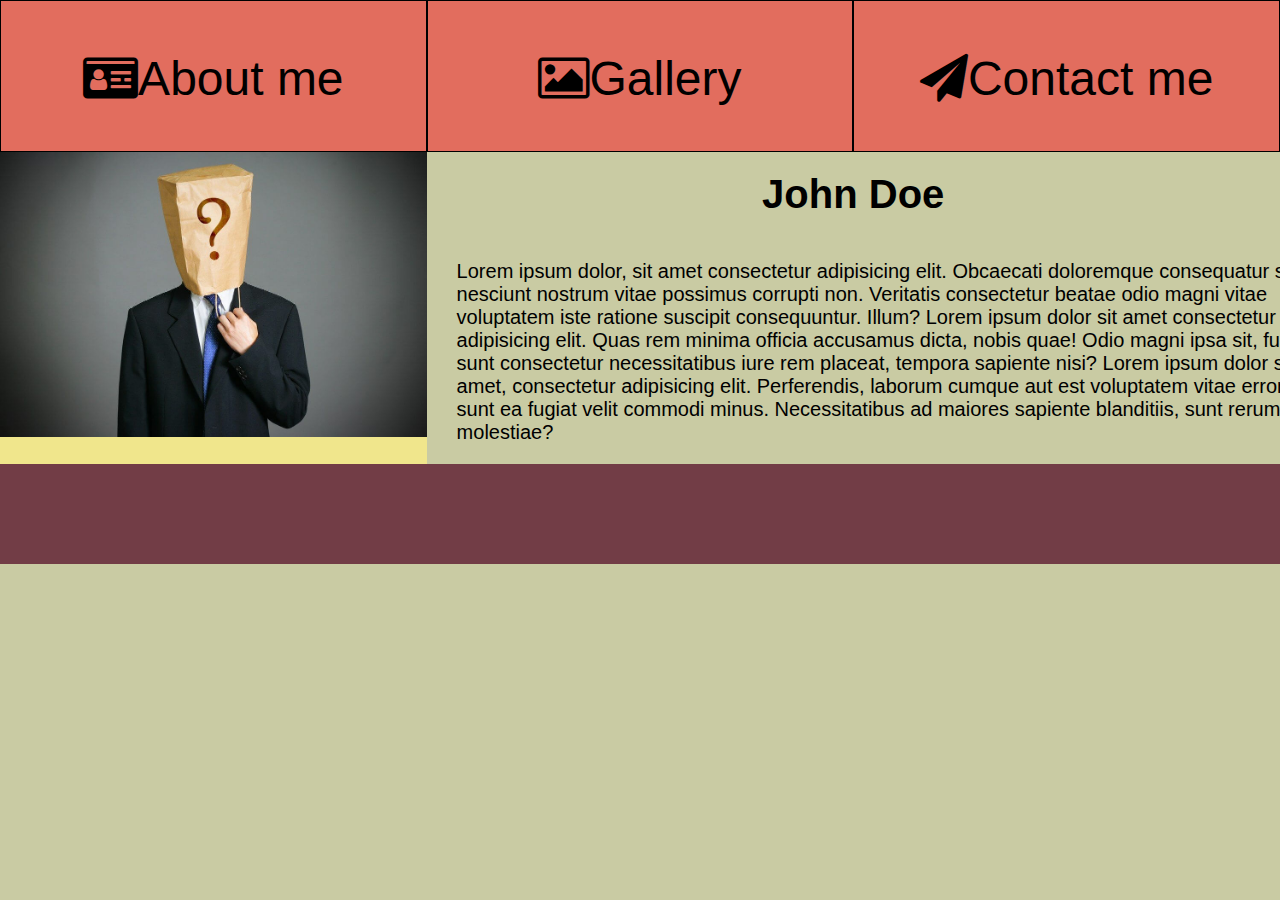
<file: index.html>
<!DOCTYPE html>
<html lang="pl">

<head>
    <!-- Required meta tags -->
    <meta charset="utf-8">
    <meta name="viewport" content="width=device-width, initial-scale=1, shrink-to-fit=no">
    <title>CodersCamp | Projekt 1 - HTML i CSS</title>
    <meta name="description" content="CodersCamp to darmowy, otwarty kurs programowania webowego we Wrocławiu. Sprawdź, czego nauczysz się na CodersCamp i spróbuj swoich sił w branży IT!">
    <link href="./styles/main.css" rel="stylesheet" type="text/css">
    <link rel="stylesheet" href="./styles/font-awesome-4.7.0/css/font-awesome.min.css">
</head>

<body>
    <div class="page">
        <header class="page-header"></header>
        <main class="page-content">
            <section class="grid">
                <div class="col-3">
                    <div class="card">
                        <a href ="./aboutme.html" class="subpage-title">
                            <i class="fa fa-id-card" aria-hidden="true"></i>About me
                        </a>
                    </div>
                </div>
                <div class="col-3">
                    <div class="card">
                        <a href ="./gallery.html" class="subpage-title">
                            <i class="fa fa-picture-o" aria-hidden="true"></i>Gallery
                        </a>                        
                    </div>
                </div>
                <div class="col-3">
                    <div class="card">
                        <a href ="./contactme.html" class="subpage-title">
                            <i class="fa fa-paper-plane" aria-hidden="true"></i>Contact me
                        </a>
                    </div>
                </div>
            </section>           
            <section class="grid">
                <section class="col-4 sidebar-left">
                    <img src="./images/profilepic.jpg">
                </section>
                <article class="col-8">
                    <h1 id="my_name">John Doe</h1>
                    <br>
                    <div>
                        <p class="paragraph">Lorem ipsum dolor, sit amet consectetur adipisicing elit. Obcaecati doloremque consequatur sed nesciunt nostrum vitae possimus corrupti non. Veritatis consectetur beatae odio magni vitae voluptatem iste ratione suscipit consequuntur. Illum? Lorem ipsum dolor sit amet consectetur adipisicing elit. Quas rem minima officia accusamus dicta, nobis quae! Odio magni ipsa sit, fuga, sunt consectetur necessitatibus iure rem placeat, tempora sapiente nisi? Lorem ipsum dolor sit amet, consectetur adipisicing elit. Perferendis, laborum cumque aut est voluptatem vitae error sunt ea fugiat velit commodi minus. Necessitatibus ad maiores sapiente blanditiis, sunt rerum molestiae?</p>
                    </div>
                </article>                
            </section>
            
        </main>
        <footer>
        </footer>
    </div>

</body>
</html>
</file>
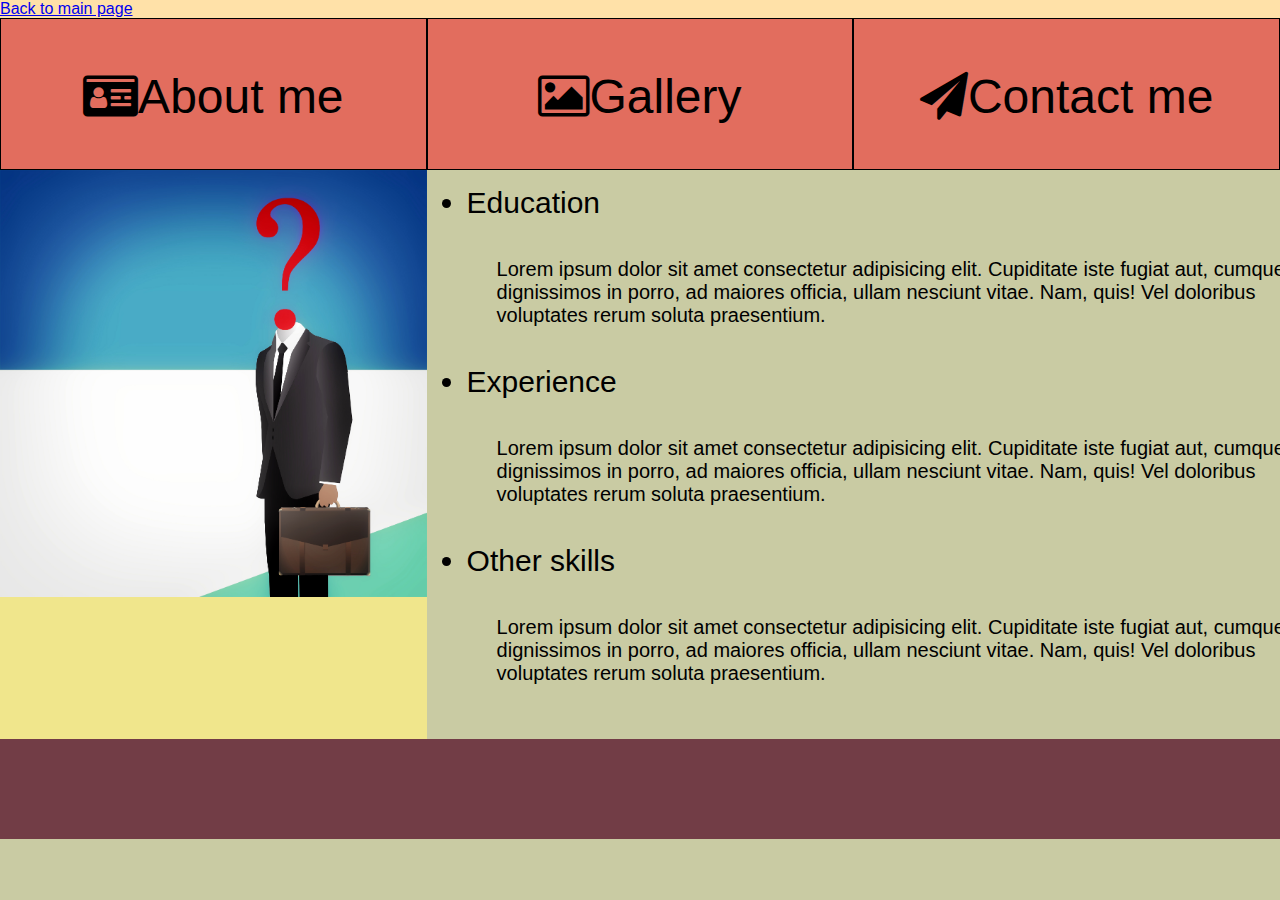
<file: aboutme.html>
<!DOCTYPE html>
<html lang="pl">

<head>
    <!-- Required meta tags -->
    <meta charset="utf-8">
    <meta name="viewport" content="width=device-width, initial-scale=1, shrink-to-fit=no">
    <title>CodersCamp | Projekt 1 - HTML i CSS</title>
    <meta name="description" content="CodersCamp to darmowy, otwarty kurs programowania webowego we Wrocławiu. Sprawdź, czego nauczysz się na CodersCamp i spróbuj swoich sił w branży IT!">
    <link href="./styles/main.css" rel="stylesheet" type="text/css">
    <link rel="stylesheet" href="./styles/font-awesome-4.7.0/css/font-awesome.min.css">
</head>

<body>
    <div class="page">
        <header class="page-header"><a href=./index.html>Back to main page</a></header>
        <main class="page-content">
            <section class="grid">
                <div class="col-3">
                    <div class="card">
                        <a href ="./aboutme.html" class="subpage-title">
                            <i class="fa fa-id-card" aria-hidden="true"></i>About me
                        </a>
                    </div>
                </div>
                <div class="col-3">
                    <div class="card">
                        <a href ="./gallery.html" class="subpage-title">
                            <i class="fa fa-picture-o" aria-hidden="true"></i>Gallery
                        </a>                        
                    </div>
                </div>
                <div class="col-3">
                    <div class="card">
                        <a href ="./contactme.html" class="subpage-title">
                            <i class="fa fa-paper-plane" aria-hidden="true"></i>Contact me
                        </a>
                    </div>
                </div>
            </section>           
            <section class="grid">
                <section class="col-4 sidebar-left">
                    <img src="./images/aboutme.jpg">
                </section>
                <article class="col-8">
                    <ul>
                        <li class="chapter">Education</li>
                        <br>
                        <p class="paragraph">Lorem ipsum dolor sit amet consectetur adipisicing elit. Cupiditate iste fugiat aut, cumque dignissimos in porro, ad maiores officia, ullam nesciunt vitae. Nam, quis! Vel doloribus voluptates rerum soluta praesentium.</p>
                        <br>
                        <li class="chapter">Experience</li>
                        <br>
                        <p class="paragraph">Lorem ipsum dolor sit amet consectetur adipisicing elit. Cupiditate iste fugiat aut, cumque dignissimos in porro, ad maiores officia, ullam nesciunt vitae. Nam, quis! Vel doloribus voluptates rerum soluta praesentium.</p>
                        <br>
                        <li class="chapter">Other skills</li>
                        <br>
                        <p class="paragraph">Lorem ipsum dolor sit amet consectetur adipisicing elit. Cupiditate iste fugiat aut, cumque dignissimos in porro, ad maiores officia, ullam nesciunt vitae. Nam, quis! Vel doloribus voluptates rerum soluta praesentium.</p>
                        <br>
                    </ul>                    

                </article>                
            </section>
            
        </main>
        <footer>
        </footer>
    </div>

</body>
</html>
</file>
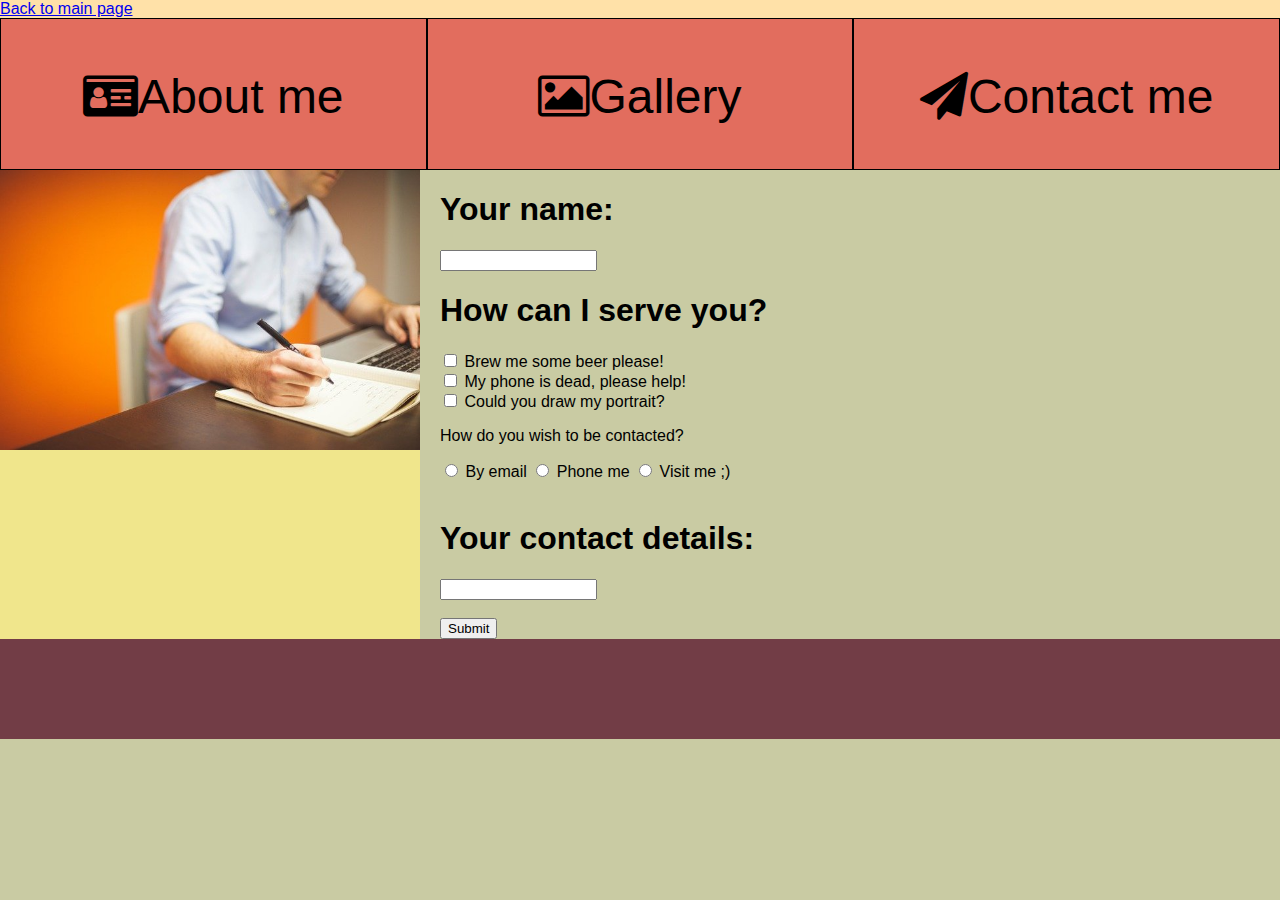
<file: contactme.html>
<!DOCTYPE html>
<html lang="pl">

<head>
    <!-- Required meta tags -->
    <meta charset="utf-8">
    <meta name="viewport" content="width=device-width, initial-scale=1, shrink-to-fit=no">
    <title>CodersCamp | Projekt 1 - HTML i CSS</title>
    <meta name="description" content="CodersCamp to darmowy, otwarty kurs programowania webowego we Wrocławiu. Sprawdź, czego nauczysz się na CodersCamp i spróbuj swoich sił w branży IT!">
    <link href="./styles/main.css" rel="stylesheet" type="text/css">
    <link rel="stylesheet" href="./styles/font-awesome-4.7.0/css/font-awesome.min.css">
</head>

<body>
<div class="page">
    <header class="page-header"><a href=./index.html>Back to main page</a></header>
    <main class="page-content">
            <section class="grid">
                <div class="col-3">
                    <div class="card">
                        <a href ="./aboutme.html" class="subpage-title">
                            <i class="fa fa-id-card" aria-hidden="true"></i>About me
                        </a>
                    </div>
                </div>
                <div class="col-3">
                    <div class="card">
                        <a href ="./gallery.html" class="subpage-title">
                            <i class="fa fa-picture-o" aria-hidden="true"></i>Gallery
                        </a>                        
                    </div>
                </div>
                <div class="col-3">
                    <div class="card">
                        <a href ="./contactme.html" class="subpage-title">
                            <i class="fa fa-paper-plane" aria-hidden="true"></i>Contact me
                        </a>
                    </div>
                </div>
            </section>           
        <section class="grid">
            <section class="col-4 sidebar-left">
                <img src="./images/contactme.jpg">
            </section>
            <article class="col-8 form">
                <form>
                    <div>
                        <h1>Your name:</h1>
                        <input type="text" name="username"/>
                        <br>
                    </div>
                    <div>
                        <h1>How can I serve you?</h1>
                        <input type="checkbox" id="beer" name="service"/>
                        <label for="beer">Brew me some beer please!</label><br>
                        <input type="checkbox" id="phone" name="service"/>
                        <label for="phone">My phone is dead, please help!</label><br>
                         <input type="checkbox" id="portrait" name="service"/>
                        <label for="portrait">Could you draw my portrait?</label>
                    </div>
                    <div>
                        <p>How do you wish to be contacted?</p>
                        <div>
                          <input type="radio" id="contact1"
                           name="contact" value="email">
                          <label for="contact1">By email</label>
                          <input type="radio" id="contact2"
                           name="contact" value="phone">
                          <label for="contact2">Phone me</label>                      
                          <input type="radio" id="contact3"
                           name="contact" value="visit">
                          <label for="contact3">Visit me ;)</label>
                        </div>
                        <br>
                        <h1>Your contact details:</h1>
                        <input type="text" name="details"/>
                        <br>
                        <br>
                        <div>
                          <button type="submit">Submit</button>
                        </div>
                    </div>
                 </form>              
                </article>                
        </section>
        
    </main>
    <footer>
    </footer>
</div>
</body>
</html>
</file>
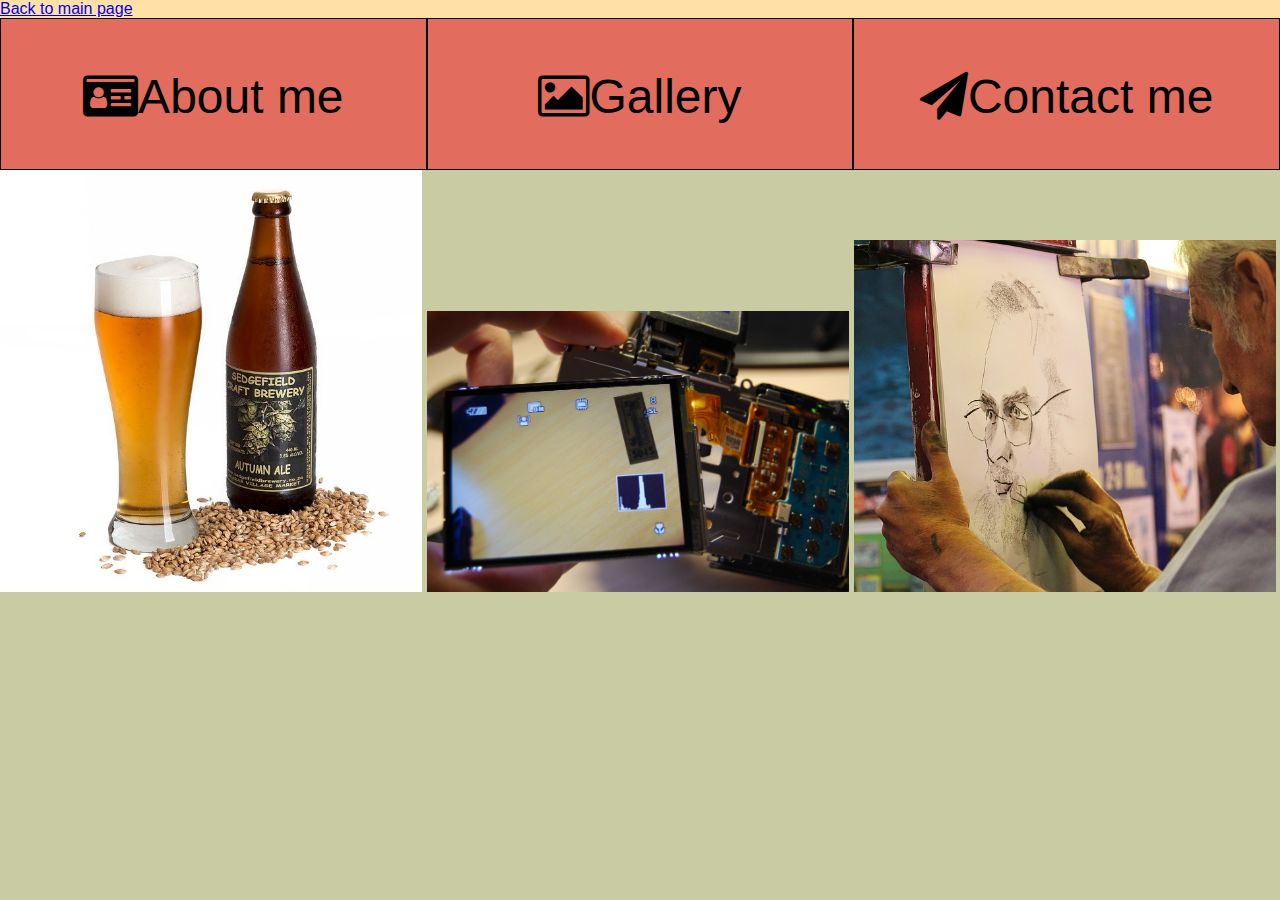
<file: gallery.html>
<!DOCTYPE html>
<html lang="pl">

<head>
    <!-- Required meta tags -->
    <meta charset="utf-8">
    <meta name="viewport" content="width=device-width, initial-scale=1, shrink-to-fit=no">
    <title>CodersCamp | Projekt 1 - HTML i CSS</title>
    <meta name="description" content="CodersCamp to darmowy, otwarty kurs programowania webowego we Wrocławiu. Sprawdź, czego nauczysz się na CodersCamp i spróbuj swoich sił w branży IT!">
    <link href="./styles/main.css" rel="stylesheet" type="text/css">
    <link rel="stylesheet" href="./styles/font-awesome-4.7.0/css/font-awesome.min.css">
</head>

<body>
    <header class="page-header"><a href=./index.html>Back to main page</a></header>
    <main class="page-content">
        <section class="grid">
            <div class="col-3">
                <div class="card">
                    <a href ="./aboutme.html" class="subpage-title">
                        <i class="fa fa-id-card" aria-hidden="true"></i>About me
                    </a>
                </div>
            </div>
            <div class="col-3">
                <div class="card">
                    <a href ="./gallery.html" class="subpage-title">
                        <i class="fa fa-picture-o" aria-hidden="true"></i>Gallery
                    </a>                        
                </div>
            </div>
            <div class="col-3">
                <div class="card">
                    <a href ="./contactme.html" class="subpage-title">
                        <i class="fa fa-paper-plane" aria-hidden="true"></i>Contact me
                    </a>
                </div>
            </div>
        </section>
        <div class = "gallery_picture">
            <img src="images/craft-beer.jpg">
        </div>
        <div class = "gallery_picture">
            <img src="images/phone-repair.jpg">
        </div>
        <div class = "gallery_picture">
            <img src="images/drawing.jpg">
        </div>
</body>
</file>
<file: styles/main.css>
* {
    font-family: Helvetica, sans-serif;
}
body {    
    background-color: #C9CBA3;
    max-width: 1640px;
    position: center;
    margin: auto;
}

.subpage-title {
    font-family: Helvetica, sans-serif;
    font-size:3em;
    color:  black;
    text-decoration: none;    
    height: 100%;
    width: 100%;    
    position: relative;              
    top: 33%;
}
.subpage-title:hover {
    font-family: Helvetica, sans-serif;
    font-size: 4em;
    color:  #E0Afa0;
    font-variant: normal;     
    height: 100%;
    width: 100%;
    position: relative;              
    top: 20%;
}
#my_name {
    font-family: Helvetica, sans-serif;
    font-size: 40px;
    text-align: center;
    margin: 0px; 
    padding: 20px;
    height: 30px;
    animation: fontbulger infinite 5s;
}
.paragraph {
    position: relative;
    left:30px;
    font-family: Arial, Helvetica, sans-serif;
    font-size: 20px;
    text-justify: auto;
}

.chapter {
    font-family: Arial, Helvetica, sans-serif;
    font-size: 30px;
    text-align: left;
}
.page-header {
    height:fit-content;
    width: 100%;
    background-color: #FFE1a8;
}
.grid {
    display: flex;
    flex-direction: row;
}

.col-3 {
    border: 1px;
    border-style: solid;
    border-color: black;
    display: flex;
    flex-direction: row;
    text-align: center;
        height: 150px;
    width: 33.33333333333%;
    background-color: #E26D5e;
}
.col-4 {
    display: flex;
    flex-direction: column;
}

.col-8 {
    height: auto;
    width: 66.66%;
    background-color: #C9CBA3;
    
}

.form {
    padding-left: 20px;
    font-size: 1em;
}
footer {
    height: 100px;
    width: 100%;
    background-color:#723d46;
}
.sidebar-left {
    display: flex;
    flex-direction: column;
    width: 33.33%;
    height: auto;
    background-color:khaki;
}
    
.test {
    width:100%;
    height: 200px;
}

img {
    width: 100%;
    max-height: 700px;
}

.gallery_picture {
    display: inline-flex;
    flex-direction: row;
    width: 33%;
    flex-wrap: wrap;
}

.card {
    height: 100%;
    width: 100%;
}

@media(max-width:800px){

    .grid{
        flex-direction:column;
    }
    
        .col-3 {
            width:100%;
            }
      .card{
          padding: 3rem;
      }
      i{ margin-right: 2rem}
    }

@keyframes fontbulger {
        0% {
          font-size: 20px;
          color: crimson
        }
        30% {
          font-size: 30px;
          color: darkorange;
        }
        100% {
          font-size: 25px;
          color:deeppink;
        }
      }
</file>
